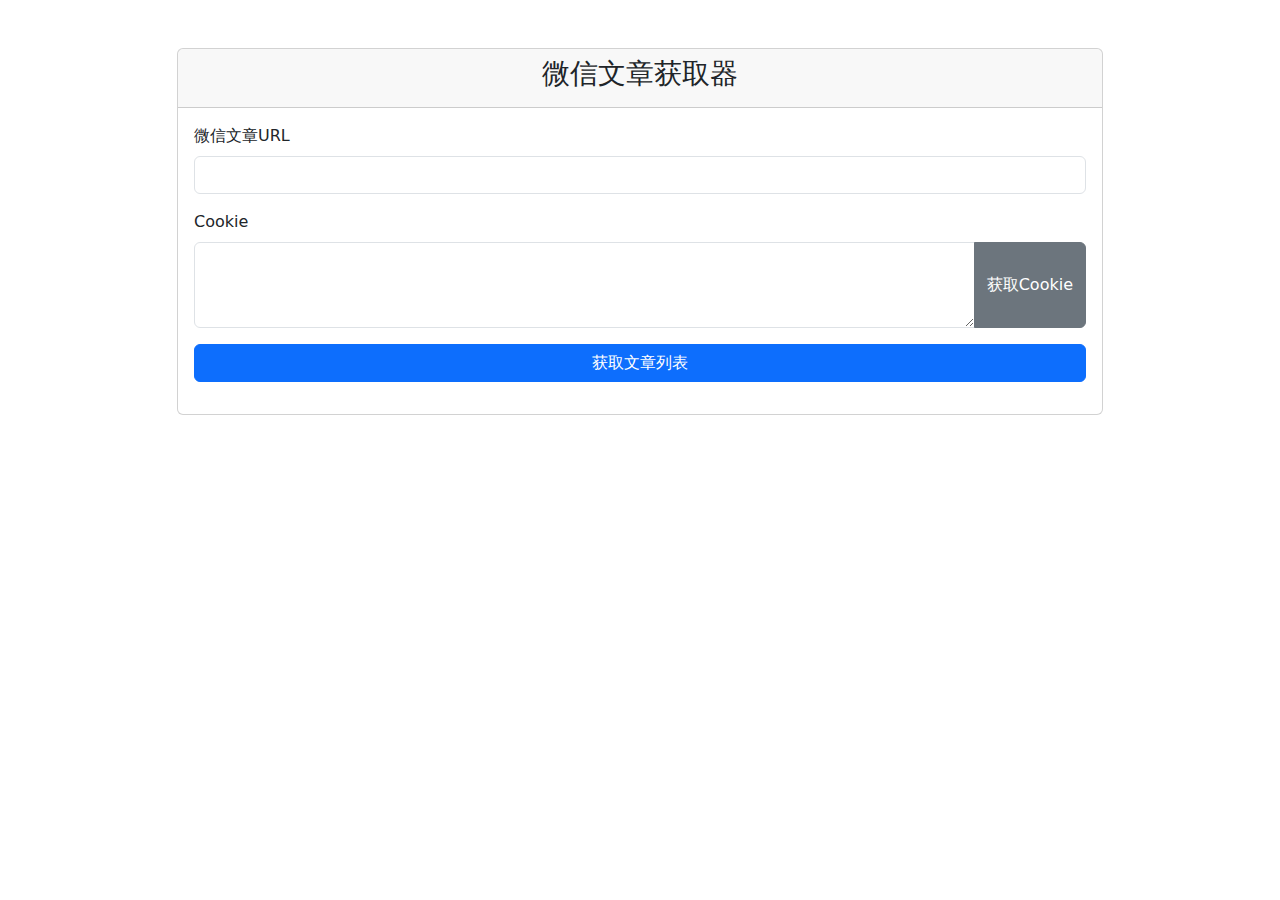
<file: templates/index.html>
<!DOCTYPE html>
<html>
<head>
    <title>微信文章获取器</title>
    <link href="https://cdn.jsdelivr.net/npm/bootstrap@5.1.3/dist/css/bootstrap.min.css" rel="stylesheet">
    <style>
        .article-card {
            margin-bottom: 15px;
        }
        .article-cover {
            width: 100%;
            height: 150px;
            object-fit: cover;
        }
    </style>
</head>
<body>
    <div class="container mt-5">
        <div class="row justify-content-center">
            <div class="col-md-10">
                <div class="card">
                    <div class="card-header">
                        <h3 class="text-center">微信文章获取器</h3>
                    </div>
                    <div class="card-body">
                        <form id="articleForm">
                            <div class="mb-3">
                                <label for="url" class="form-label">微信文章URL</label>
                                <input type="text" class="form-control" id="url" name="url" required>
                            </div>
                            <div class="mb-3">
                                <label for="cookie" class="form-label">Cookie</label>
                                <div class="input-group">
                                    <textarea class="form-control" id="cookie" name="cookie" rows="3" required></textarea>
                                    <button class="btn btn-secondary" type="button" id="getCookieBtn">
                                        获取Cookie
                                    </button>
                                </div>
                                <div id="cookieStatus" class="form-text"></div>
                            </div>
                            <button type="submit" class="btn btn-primary w-100">获取文章列表</button>
                        </form>
                        <div id="status" class="mt-3"></div>
                        <div id="articles" class="mt-3 row"></div>
                    </div>
                </div>
            </div>
        </div>
    </div>

    <!-- Cookie获取模态框 -->
    <div class="modal fade" id="cookieModal" tabindex="-1">
        <div class="modal-dialog">
            <div class="modal-content">
                <div class="modal-header">
                    <h5 class="modal-title">获取Cookie</h5>
                    <button type="button" class="btn-close" data-bs-dismiss="modal"></button>
                </div>
                <div class="modal-body">
                    <p>正在打开浏览器获取Cookie，请稍候...</p>
                    <p>如果需要，请扫码登录微信...</p>
                    <div class="progress">
                        <div class="progress-bar progress-bar-striped progress-bar-animated" style="width: 100%"></div>
                    </div>
                </div>
            </div>
        </div>
    </div>

    <script src="https://code.jquery.com/jquery-3.6.0.min.js"></script>
    <script src="https://cdn.jsdelivr.net/npm/bootstrap@5.1.3/dist/js/bootstrap.bundle.min.js"></script>
    <script>
        $(document).ready(function() {
            const cookieModal = new bootstrap.Modal(document.getElementById('cookieModal'));
            
            $('#getCookieBtn').click(function() {
                const url = $('#url').val();
                if (!url) {
                    $('#cookieStatus').html('<span class="text-danger">请先输入URL</span>');
                    return;
                }
                
                cookieModal.show();
                $('#cookieStatus').html('');
                
                $.ajax({
                    url: '/get_cookie',
                    method: 'POST',
                    data: { url: url },
                    success: function(response) {
                        cookieModal.hide();
                        if (response.status === 'success') {
                            $('#cookie').val(response.cookie);
                            $('#cookieStatus').html('<span class="text-success">Cookie获取成功！</span>');
                        } else {
                            $('#cookieStatus').html(`<span class="text-danger">${response.message}</span>`);
                        }
                    },
                    error: function() {
                        cookieModal.hide();
                        $('#cookieStatus').html('<span class="text-danger">获取Cookie失败，请重试</span>');
                    }
                });
            });

            $('#articleForm').on('submit', function(e) {
                e.preventDefault();
                
                $('#status').html('<div class="alert alert-info">正在获取文章列表...</div>');
                $('#articles').empty();
                
                $.ajax({
                    url: '/get_articles',
                    method: 'POST',
                    data: {
                        url: $('#url').val(),
                        cookie: $('#cookie').val()
                    },
                    success: function(response) {
                        if (response.status === 'success') {
                            $('#status').html(
                                '<div class="alert alert-success">' + response.message + '</div>'
                            );
                            
                            // 显示文章列表
                            response.articles.forEach(function(article) {
                                $('#articles').append(`
                                    <div class="col-md-6">
                                        <div class="card article-card">
                                            ${article.cover ? 
                                                `<img src="${article.cover}" class="card-img-top article-cover" alt="封面">` : 
                                                ''}
                                            <div class="card-body">
                                                <h5 class="card-title">${article.title}</h5>
                                                <p class="card-text">${article.digest || '无摘要'}</p>
                                                <p class="card-text">
                                                    <small class="text-muted">发布时间: ${article.create_time}</small>
                                                </p>
                                                <a href="${article.url}" target="_blank" class="btn btn-primary btn-sm">查看原文</a>
                                            </div>
                                        </div>
                                    </div>
                                `);
                            });
                        } else {
                            $('#status').html(
                                '<div class="alert alert-danger">' + response.message + '</div>'
                            );
                        }
                    },
                    error: function() {
                        $('#status').html(
                            '<div class="alert alert-danger">服务器错误</div>'
                        );
                    }
                });
            });
        });
    </script>
</body>
</html>
</file>
